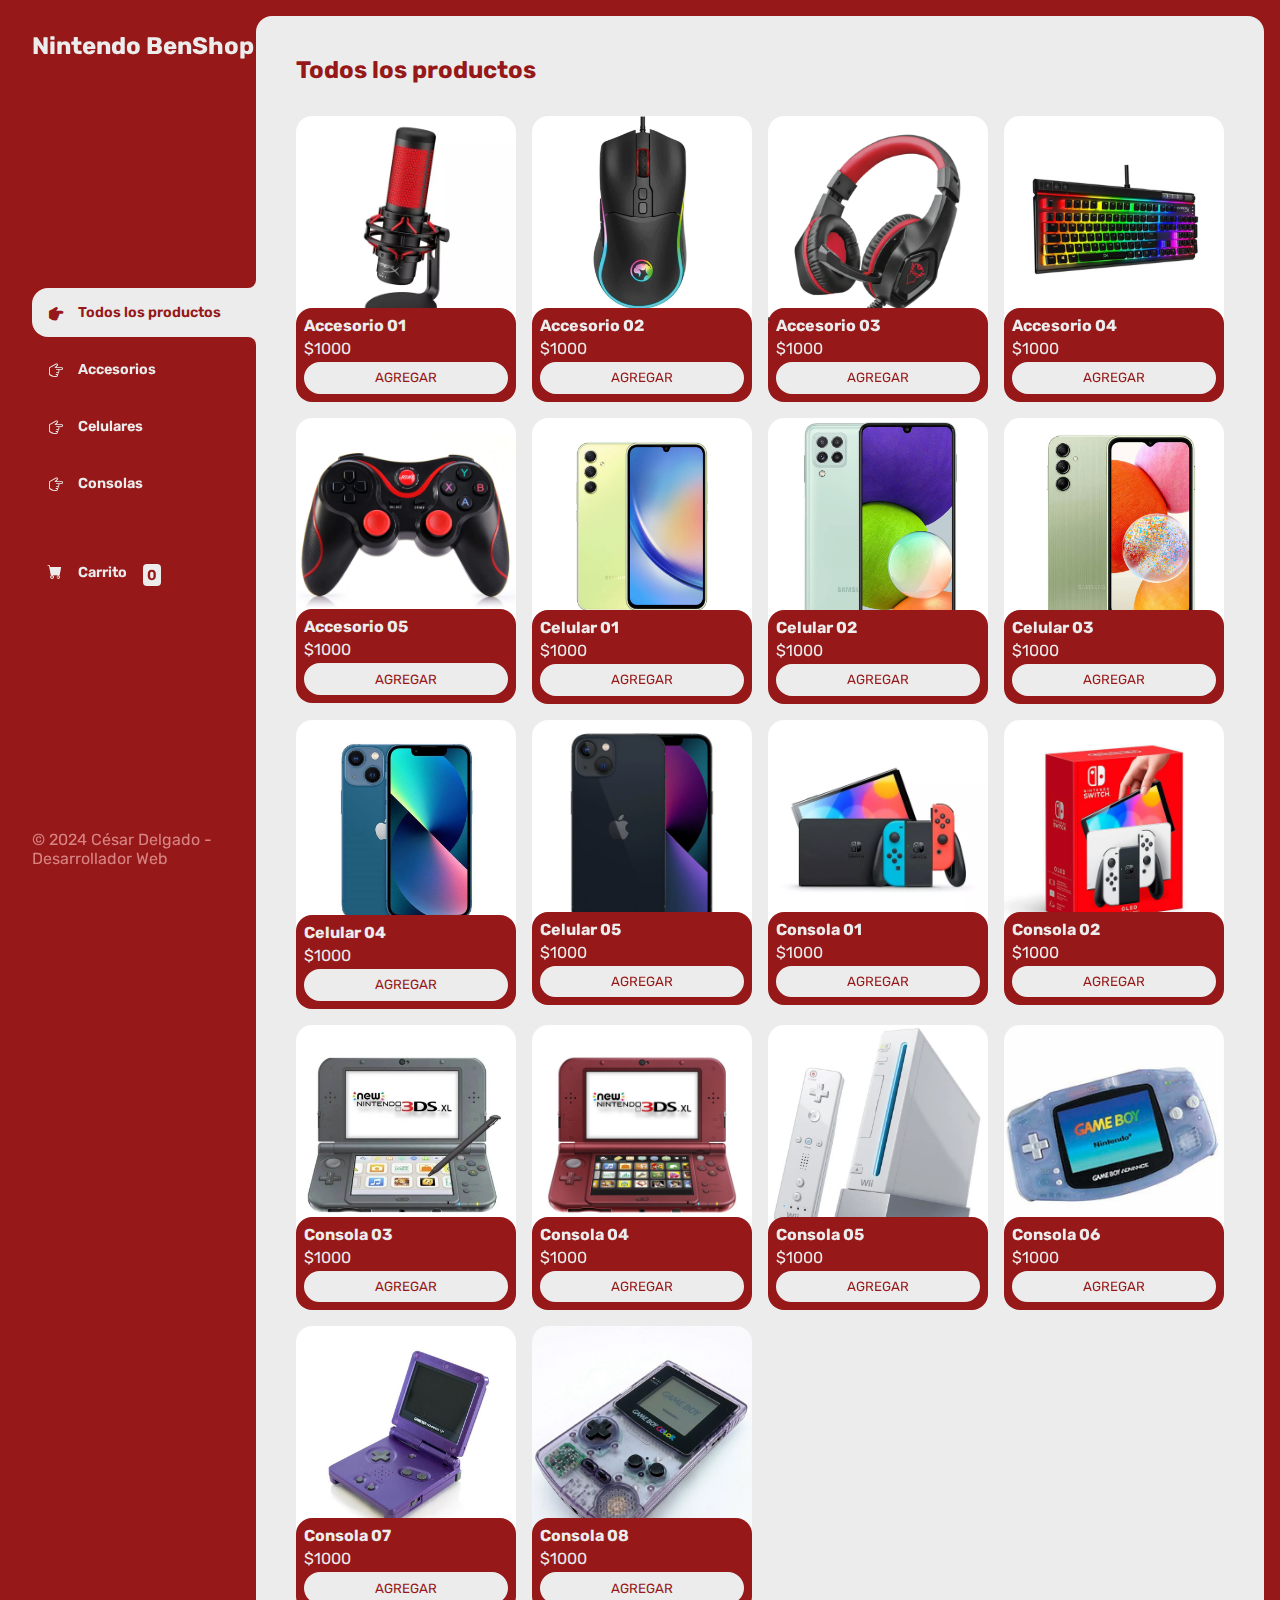
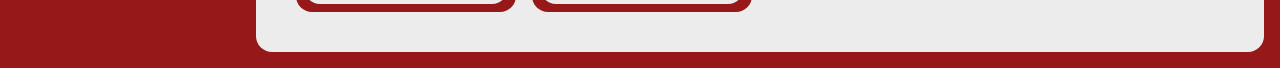
<file: index.html>
<!DOCTYPE html>
<html lang="es">
<head>
  <meta charset="UTF-8">
  <meta name="viewport" content="width=device-width, initial-scale=1.0">
  <meta name="description" content="¡Ya no busques más! Encuentra lo que buscas a un excelente precio.">
  <link rel="stylesheet" href="./css/style.css">
  <link rel="shortcut icon" href="./img/icon.png" type="image/x-icon">
  <link rel="stylesheet" href="https://cdn.jsdelivr.net/npm/bootstrap-icons@1.11.3/font/bootstrap-icons.min.css">
  <title>Nintendo BenShop</title>
</head>
<body>

  <div class="wrapper">
    <header class="header-mobile">
      <h1 class="logo">Nintendo BenShop</h1>
      <button class="open-menu" id="open-menu">
        <i class="bi bi-list"></i>
      </button>
    </header>
    <aside>
      <button class="close-menu" id="close-menu">
        <i class="bi bi-x"></i>
      </button>
      <header>
        <h1 class="logo">Nintendo BenShop</h1>
      </header>
      <nav>
        <ul class="menu">
          <li>
            <button id="todos" class="boton-menu boton-categoria active"><i class="bi bi-hand-index-thumb-fill"></i>Todos los productos</button>
          </li>
          <li>
            <button id="accesorios" class="boton-menu boton-categoria"><i class="bi bi-hand-index-thumb"></i>Accesorios</button>
          </li>
          <li>
            <button id="celulares" class="boton-menu boton-categoria"><i class="bi bi-hand-index-thumb"></i>Celulares</button>
          </li>
          <li>
            <button id="consolas" class="boton-menu boton-categoria"><i class="bi bi-hand-index-thumb"></i>Consolas</button>
          </li>
          <li>
            <a class="boton-carrito" href="./carrito.html">
              <i class="bi bi-cart-fill"></i>Carrito <span class="numerito" id="numerito">0</span>
            </a>
          </li>
        </ul>
      </nav>
      <footer>
        <p class="texto-footer">
          © 2024 César Delgado - Desarrollador Web
        </p>
      </footer>
    </aside>

    <main>
      <h2 class="titulo-principal" id="titulo-principal">Todos los productos</h2>

      <div class="contenedor-productos" id="contenedor-productos">
        <!-- Esto se llena con JS. -->
      </div>

    </main>
  </div>
  
  <script src="./js/main.js"></script>
  <script src="./js/menu.js"></script>
</body>
</html>
</file>
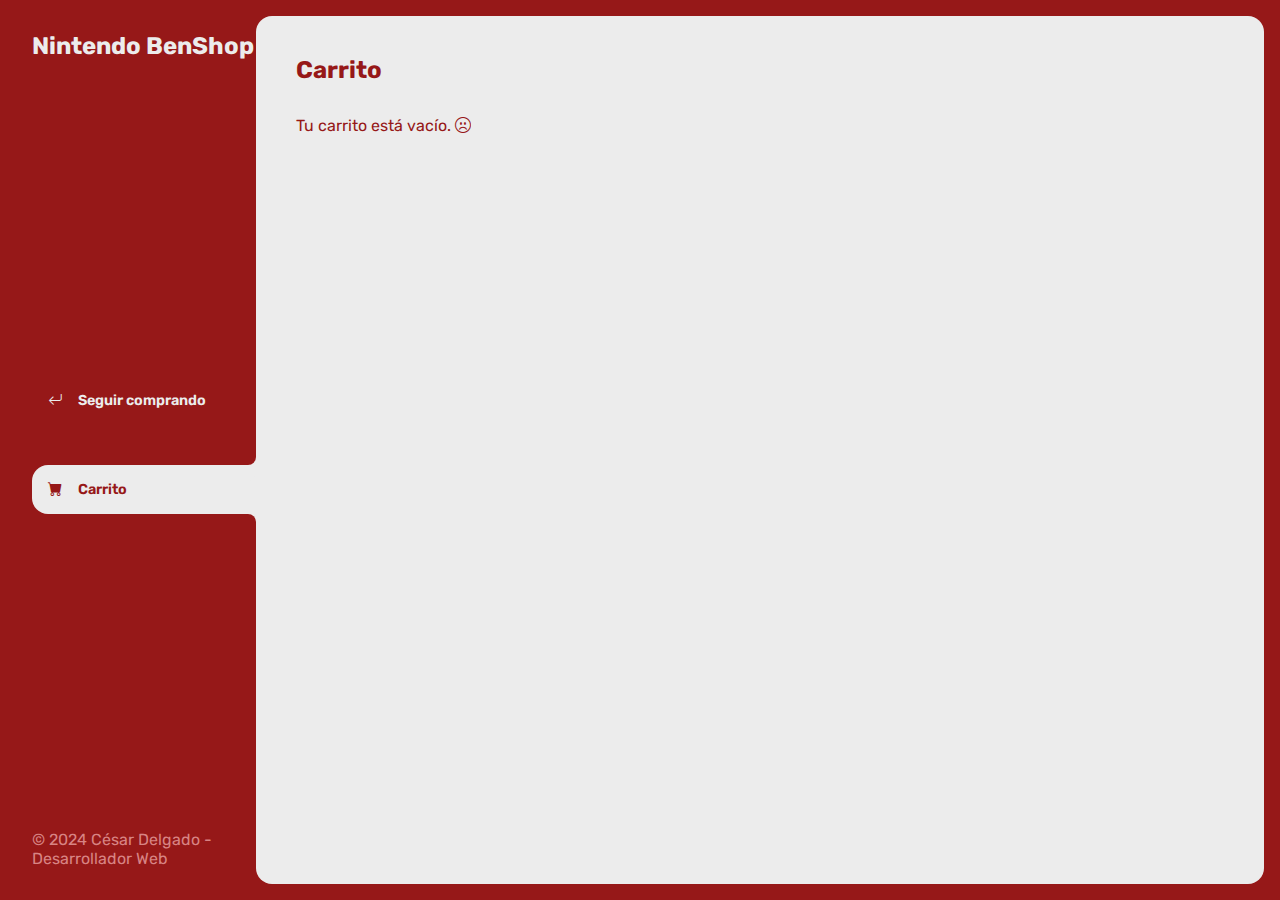
<file: carrito.html>
<!DOCTYPE html>
<html lang="es">
<head>
  <meta charset="UTF-8">
  <meta name="viewport" content="width=device-width, initial-scale=1.0">
  <meta name="description" content="¡Ya no busques más! Encuentra lo que buscas a un excelente precio.">
  <link rel="shortcut icon" href="./img/icon.png" type="image/x-icon">
  <link rel="stylesheet" href="./css/style.css">
  <link rel="stylesheet" href="https://cdn.jsdelivr.net/npm/bootstrap-icons@1.11.3/font/bootstrap-icons.min.css">
  <title>Carrito - Nintendo BenShop</title>
</head>
<body>

  <div class="wrapper">
    <header class="header-mobile">
      <h1 class="logo">Nintendo BenShop</h1>
      <button class="open-menu" id="open-menu">
        <i class="bi bi-list"></i>
      </button>
    </header>
    <aside>
      <button class="close-menu" id="close-menu">
        <i class="bi bi-x"></i>
      </button>
      <header>
        <h1 class="logo">Nintendo BenShop</h1>
      </header>
      <nav>
        <ul class="menu">
          <li>
            <a class="boton-volver" href="./index.html">
              <i class="bi bi-arrow-return-left"></i> Seguir comprando
            </a>
          </li>
          <li>
            <a class="boton-menu boton-carrito active" href="./carrito.html">
              <i class="bi bi-cart-fill"></i>Carrito
            </a>
          </li>
        </ul>
      </nav>
      <footer>
        <p class="texto-footer">
          © 2024 César Delgado - Desarrollador Web
        </p>
      </footer>
    </aside>

    <main>
      <h2 class="titulo-principal">Carrito</h2>

      <div class="contenedor-carrito">
        <p class="carrito-vacio" id="carrito-vacio">
          Tu carrito está vacío. <i class="bi bi-emoji-frown"></i>
        </p>
          
          <div id="carrito-productos" class="carrito-productos disabled">

            <!-- Esto se llena con JS. -->

          </div>

          <div id="carrito-acciones" class="carrito-acciones disabled">
            <div class="carrito-acciones-izquierda">
              <button class="carrito-acciones-vaciar" id="carrito-acciones-vaciar">Vaciar carrito</button>
            </div>
            <div class="carrito-acciones-derecha">
              <div class="carrito-acciones-total">
                <p>Total:</p>
                <p id="total">$3000</p>
              </div>
              <button class="carrito-acciones-comprar" id="carrito-acciones-comprar">COMPRAR AHORA</button>
            </div>
          </div>

          <p id="carrito-comprado" class="carrito-comprado disabled">
            ¡Muchas gracias por tu compra! <i class="bi bi-emoji-laughing"></i>
          </p>
          
      </div>

    </main>
  </div>

  <script src="./js/carrito.js"></script>
  <script src="./js/menu.js"></script>
</body>
</html>
</file>
<file: css/style.css>
@import url('https://fonts.googleapis.com/css2?family=Rubik:ital,wght@0,300..900;1,300..900&display=swap');

:root {
  --clr-main: #961818;
  --clr-main-light: #d88484;
  --clr-white: #ececec;
  --clr-gray: #e2e2e2;
  --clr-blue: #4b33a8;
}

* {
  margin: 0;
  padding: 0;
  box-sizing: border-box;
  font-family: "Rubik", sans-serif;
}

/* *::selection {
  background-color: var(--clr-main);
  color: var(--clr-white)
} */

h1, h2, h3, h4, h5, h6, p, a, input, textarea, ul {
  margin: 0;
  padding: 0;
}

ul {
  list-style-type: none;
}

a {
  text-decoration: none;
}

.wrapper {
  display: grid;
  grid-template-columns: 1fr 4fr;
  background-color: var(--clr-main);
}

aside {
  height: 100vh;
  padding: 2rem;
  padding-right: 0;
  color: var(--clr-white);
  position: sticky;
  top: 0;
  display: flex;
  flex-direction: column;
  justify-content: space-between;
}

.logo {
  font-size: 1.5rem;
}

/*** BOTÓNES DE NAVEGACIÓN ***/

.menu {
  display: flex;
  flex-direction: column;
  gap: .5rem;
}

.boton-menu {
  width: 100%;
}

.boton-menu,
.boton-carrito,
.boton-volver {
  background-color: transparent;
  border: 0;
  color: var(--clr-white);
  font-size: 1rem;
  cursor: pointer;
  display: flex;
  gap: 1rem;
  font-weight: 600;
  padding: 1rem;
  font-size: .9rem;
  
}

.boton-menu.active {
  background-color: var(--clr-white);
  color: var(--clr-main);
  border-radius: 1rem 0 0 1rem;
  position: relative;
}

.boton-menu.active::before {
  content: '';
  position: absolute;
  width: 1rem;
  height: 2rem;
  bottom: 100%;
  right: 0;
  background-color: transparent;
  border-radius: 0 0 .5rem 0;
  box-shadow: 0 1rem 0 var(--clr-white);
}

.boton-menu.active::after {
  content: '';
  position: absolute;
  width: 1rem;
  height: 2rem;
  top: 100%;
  right: 0;
  background-color: transparent;
  border-radius: 0 .5rem 0 0;
  box-shadow: 0 -1rem 0 var(--clr-white);
}

.boton-menu > .bi-hand-index-thumb-fill,
.boton-menu > .bi-hand-index-thumb {
  transform: rotatez(90deg);
}

.boton-carrito {
  margin-top: 2rem;
}

.numerito {
  background-color: var(--clr-white);
  color: var(--clr-main);
  padding: .15rem .25rem;
  border-radius: .25rem;
}

.boton-carrito.active .numerito {
  background-color: var(--clr-main);
  color: var(--clr-white);
}

.texto-footer {
  color: var(--clr-main-light);
}


/**** MAIN ****/

main {
  background-color: var(--clr-white);
  margin: 1rem;
  margin-left: 0;
  border-radius: 1rem;
  padding: 2.5rem;
}

.titulo-principal {
  color: var(--clr-main);
  margin-bottom: 2rem;
}

.contenedor-productos {
  display: grid;
  grid-template-columns: repeat(4, 1fr);
  gap: 1rem;
}

.producto-imagen {
  max-width: 100%;
  border-radius: 1rem;
}

.producto-detalles {
  background-color: var(--clr-main);
  color: var(--clr-white);
  padding: .5rem;
  border-radius: 1rem;
  margin-top: -2rem;
  position: relative;
  display: flex;
  flex-direction: column;
  gap: .25rem;
}

.producto-titulo {
  font-size: 1rem;
}

.producto-agregar {
  border: 2px solid var(--clr-white);
  background-color: var(--clr-white);
  color: var(--clr-main);
  padding: 0.4rem;
  text-transform: uppercase;
  border-radius: 2rem;
  cursor: pointer;
  transition: background-color .2s, color .2s;
}

.producto-agregar:hover {
  background-color: var(--clr-main);
  color: white;
}


/** CARRITO ***/

.carrito-vacio,
.carrito-comprado {
  color: var(--clr-main);
}

.carrito-productos {
  display: flex;
  flex-direction: column;
  gap: 1rem;
}

.carrito-producto {
  display: flex;
  flex-direction: row;
  align-items: center;
  justify-content: space-between;
  background-color: var(--clr-gray);
  color: var(--clr-main);
  padding: 0.5rem;
  padding-right: 1.5rem;
  border-radius: 1rem;
}

.carrito-producto img {
  width: 4rem;
  border-radius: 1rem;
}

.carrito-producto small {
  font-size: .8rem;
}

.carrito-producto-eliminar {
  border: none;
  background-color: transparent;
  color: var(--clr-blue);
  cursor: pointer;
}

.carrito-acciones {
  display: flex;
  flex-direction: row;
  justify-content: space-between;
  margin-top: 2.5rem;
}

.carrito-acciones-vaciar {
  border: none;
  background-color: var(--clr-gray);
  color: var(--clr-main);
  padding: 1rem;
  text-transform: uppercase;
  font-weight: 500;
  border-radius: 1rem;
  cursor: pointer;
  transition: background-color .2s, color .2s;
}

.carrito-acciones-vaciar:hover {
  background-color: var(--clr-main);
  color: var(--clr-white);
}

.carrito-acciones-derecha {
  display: flex;
  flex-direction: row;
  background-color: var(--clr-gray);
  border-radius: 1rem;
/*   gap: 1rem */
}

.carrito-acciones-total {
  display: flex;
  align-items: center;
  padding: 1rem;
  gap: 1.2rem;
  font-weight: 500;
  color: var(--clr-main);
  text-transform: uppercase;
}

.carrito-acciones-comprar {
  border: none;
  background-color: var(--clr-main);
  padding: 1rem;
  color: var(--clr-white);
  border-radius: 0 1rem 1rem 0;
  font-size: 1rem;
  cursor: pointer;
  transition: background-color .2s;
}

.carrito-acciones-comprar:hover {
  background-color: #6b0e0e;
}

.header-mobile,
.close-menu {
  display: none;
}

.disabled {
  display: none;
}

/*** MEDIA QUERIES ***/

@media screen and (max-width: 850px){
  
  .contenedor-productos {
    grid-template-columns: 1fr 1fr 1fr;
  }  
}

@media screen and (max-width: 675px){
  
  .contenedor-productos {
    grid-template-columns: 1fr 1fr;
  }  

  .carrito-producto h3 {
    font-size: .9rem;
  }
  
}



@media screen and (max-width: 600px) {

  main {
    margin: 1rem;
    margin-top: 0;
    padding: 1rem;
  }

  .wrapper {
    min-height: 100dvh;
    display: flex;
    flex-direction: column;
  }

  aside {
    position: fixed;
    z-index: 9;
    background-color: var(--clr-main);
    left: 0;
    box-shadow: 0 0 0 100vmax rgba(0, 0, 0, .75);
    transform: translateX(-100%);
    opacity: 0;
    visibility: hidden;
    transition: .2s;
  }

  .texto-footer {
    font-size: .8rem;
    padding-right: 1.7rem;
  }
  

  .aside-visible {
    transform: translateX(0);
    opacity: 1;
    visibility: visible;
  }

  .boton-menu.active::before,
  .boton-menu.active::after {
    display: none;
  }

  .contenedor-productos {
    grid-template-columns: 1fr 1fr; 
  }

  .header-mobile {
    padding: 1rem;
    display: flex;
    justify-content: space-between;
    align-items: center;
  }

  .header-mobile .logo {
    color: var(--clr-white);
  }

  .open-menu,
  .close-menu {
    background-color: transparent;
    color: var(--clr-white);
    border: none;
    font-size: 2rem;
    cursor: pointer;
  }

  .close-menu {
    display: block;
    position: absolute;
    top: 1.8rem;
    right: 1rem;
  }

  .carrito-acciones {
    flex-wrap: wrap;
    row-gap: 1rem;
  }
}

@media screen and (max-width: 465px){
  
  .carrito-producto {
    gap: .5rem;
    padding-right: .5rem;
    flex-wrap: wrap;
    justify-content: space-between;
  }
  
  .carrito-producto-subtotal {
    display: none;
  }  
}



@media screen and (max-width: 400px){
  
  .contenedor-productos {
    grid-template-columns: 1fr;
  }
  
  .carrito-producto {
    flex-wrap: wrap;
    justify-content: flex-start;
  }

}
</file>
